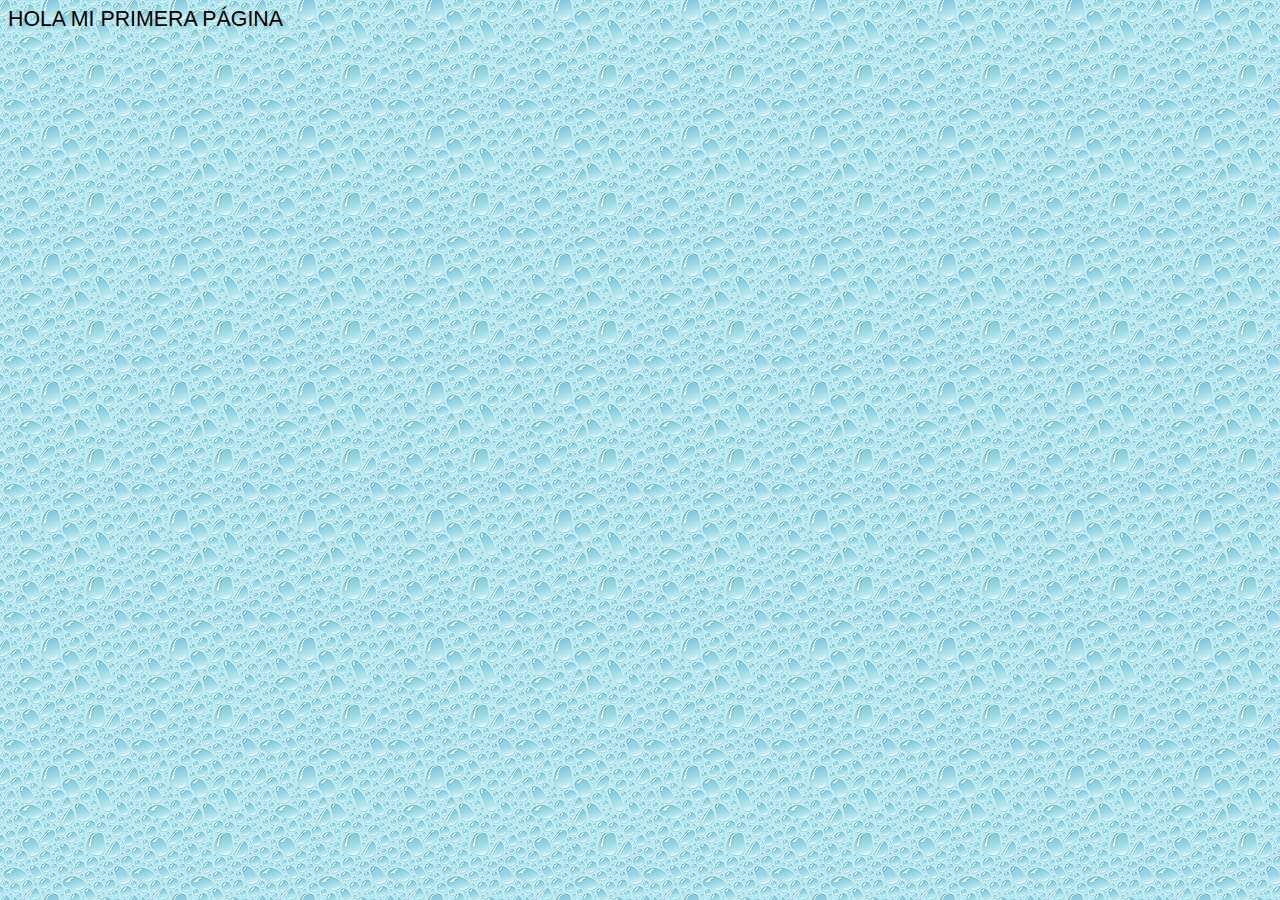
<file: index.htm>
<html xmlns:v="urn:schemas-microsoft-com:vml"
xmlns:o="urn:schemas-microsoft-com:office:office"
xmlns:w="urn:schemas-microsoft-com:office:word"
xmlns:m="http://schemas.microsoft.com/office/2004/12/omml"
xmlns="http://www.w3.org/TR/REC-html40">

<head>
<meta http-equiv=Content-Type content="text/html; charset=windows-1252">
<meta name=ProgId content=Word.Document>
<meta name=Generator content="Microsoft Word 15">
<meta name=Originator content="Microsoft Word 15">
<link rel=File-List href="index_archivos/filelist.xml">
<!--[if gte mso 9]><xml>
 <o:DocumentProperties>
  <o:Author>Shaselly</o:Author>
  <o:Template>Normal</o:Template>
  <o:LastAuthor>Shaselly</o:LastAuthor>
  <o:Revision>1</o:Revision>
  <o:TotalTime>1</o:TotalTime>
  <o:Created>2025-08-25T02:19:00Z</o:Created>
  <o:LastSaved>2025-08-25T02:20:00Z</o:LastSaved>
  <o:Pages>1</o:Pages>
  <o:Words>3</o:Words>
  <o:Characters>20</o:Characters>
  <o:Lines>1</o:Lines>
  <o:Paragraphs>1</o:Paragraphs>
  <o:CharactersWithSpaces>22</o:CharactersWithSpaces>
  <o:Version>16.00</o:Version>
 </o:DocumentProperties>
 <o:OfficeDocumentSettings>
  <o:AllowPNG/>
 </o:OfficeDocumentSettings>
</xml><![endif]-->
<link rel=themeData href="index_archivos/themedata.thmx">
<link rel=colorSchemeMapping href="index_archivos/colorschememapping.xml">
<!--[if gte mso 9]><xml>
 <w:WordDocument>
  <w:DisplayBackgroundShape/>
  <w:GrammarState>Clean</w:GrammarState>
  <w:TrackMoves>false</w:TrackMoves>
  <w:TrackFormatting/>
  <w:HyphenationZone>21</w:HyphenationZone>
  <w:PunctuationKerning/>
  <w:ValidateAgainstSchemas/>
  <w:SaveIfXMLInvalid>false</w:SaveIfXMLInvalid>
  <w:IgnoreMixedContent>false</w:IgnoreMixedContent>
  <w:AlwaysShowPlaceholderText>false</w:AlwaysShowPlaceholderText>
  <w:DoNotPromoteQF/>
  <w:LidThemeOther>ES-PE</w:LidThemeOther>
  <w:LidThemeAsian>X-NONE</w:LidThemeAsian>
  <w:LidThemeComplexScript>X-NONE</w:LidThemeComplexScript>
  <w:Compatibility>
   <w:BreakWrappedTables/>
   <w:SnapToGridInCell/>
   <w:WrapTextWithPunct/>
   <w:UseAsianBreakRules/>
   <w:DontGrowAutofit/>
   <w:SplitPgBreakAndParaMark/>
   <w:EnableOpenTypeKerning/>
   <w:DontFlipMirrorIndents/>
   <w:OverrideTableStyleHps/>
  </w:Compatibility>
  <m:mathPr>
   <m:mathFont m:val="Cambria Math"/>
   <m:brkBin m:val="before"/>
   <m:brkBinSub m:val="&#45;-"/>
   <m:smallFrac m:val="off"/>
   <m:dispDef/>
   <m:lMargin m:val="0"/>
   <m:rMargin m:val="0"/>
   <m:defJc m:val="centerGroup"/>
   <m:wrapIndent m:val="1440"/>
   <m:intLim m:val="subSup"/>
   <m:naryLim m:val="undOvr"/>
  </m:mathPr></w:WordDocument>
</xml><![endif]--><!--[if gte mso 9]><xml>
 <w:LatentStyles DefLockedState="false" DefUnhideWhenUsed="false"
  DefSemiHidden="false" DefQFormat="false" DefPriority="99"
  LatentStyleCount="376">
  <w:LsdException Locked="false" Priority="0" QFormat="true" Name="Normal"/>
  <w:LsdException Locked="false" Priority="9" QFormat="true" Name="heading 1"/>
  <w:LsdException Locked="false" Priority="9" SemiHidden="true"
   UnhideWhenUsed="true" QFormat="true" Name="heading 2"/>
  <w:LsdException Locked="false" Priority="9" SemiHidden="true"
   UnhideWhenUsed="true" QFormat="true" Name="heading 3"/>
  <w:LsdException Locked="false" Priority="9" SemiHidden="true"
   UnhideWhenUsed="true" QFormat="true" Name="heading 4"/>
  <w:LsdException Locked="false" Priority="9" SemiHidden="true"
   UnhideWhenUsed="true" QFormat="true" Name="heading 5"/>
  <w:LsdException Locked="false" Priority="9" SemiHidden="true"
   UnhideWhenUsed="true" QFormat="true" Name="heading 6"/>
  <w:LsdException Locked="false" Priority="9" SemiHidden="true"
   UnhideWhenUsed="true" QFormat="true" Name="heading 7"/>
  <w:LsdException Locked="false" Priority="9" SemiHidden="true"
   UnhideWhenUsed="true" QFormat="true" Name="heading 8"/>
  <w:LsdException Locked="false" Priority="9" SemiHidden="true"
   UnhideWhenUsed="true" QFormat="true" Name="heading 9"/>
  <w:LsdException Locked="false" SemiHidden="true" UnhideWhenUsed="true"
   Name="index 1"/>
  <w:LsdException Locked="false" SemiHidden="true" UnhideWhenUsed="true"
   Name="index 2"/>
  <w:LsdException Locked="false" SemiHidden="true" UnhideWhenUsed="true"
   Name="index 3"/>
  <w:LsdException Locked="false" SemiHidden="true" UnhideWhenUsed="true"
   Name="index 4"/>
  <w:LsdException Locked="false" SemiHidden="true" UnhideWhenUsed="true"
   Name="index 5"/>
  <w:LsdException Locked="false" SemiHidden="true" UnhideWhenUsed="true"
   Name="index 6"/>
  <w:LsdException Locked="false" SemiHidden="true" UnhideWhenUsed="true"
   Name="index 7"/>
  <w:LsdException Locked="false" SemiHidden="true" UnhideWhenUsed="true"
   Name="index 8"/>
  <w:LsdException Locked="false" SemiHidden="true" UnhideWhenUsed="true"
   Name="index 9"/>
  <w:LsdException Locked="false" Priority="39" SemiHidden="true"
   UnhideWhenUsed="true" Name="toc 1"/>
  <w:LsdException Locked="false" Priority="39" SemiHidden="true"
   UnhideWhenUsed="true" Name="toc 2"/>
  <w:LsdException Locked="false" Priority="39" SemiHidden="true"
   UnhideWhenUsed="true" Name="toc 3"/>
  <w:LsdException Locked="false" Priority="39" SemiHidden="true"
   UnhideWhenUsed="true" Name="toc 4"/>
  <w:LsdException Locked="false" Priority="39" SemiHidden="true"
   UnhideWhenUsed="true" Name="toc 5"/>
  <w:LsdException Locked="false" Priority="39" SemiHidden="true"
   UnhideWhenUsed="true" Name="toc 6"/>
  <w:LsdException Locked="false" Priority="39" SemiHidden="true"
   UnhideWhenUsed="true" Name="toc 7"/>
  <w:LsdException Locked="false" Priority="39" SemiHidden="true"
   UnhideWhenUsed="true" Name="toc 8"/>
  <w:LsdException Locked="false" Priority="39" SemiHidden="true"
   UnhideWhenUsed="true" Name="toc 9"/>
  <w:LsdException Locked="false" SemiHidden="true" UnhideWhenUsed="true"
   Name="Normal Indent"/>
  <w:LsdException Locked="false" SemiHidden="true" UnhideWhenUsed="true"
   Name="footnote text"/>
  <w:LsdException Locked="false" SemiHidden="true" UnhideWhenUsed="true"
   Name="annotation text"/>
  <w:LsdException Locked="false" SemiHidden="true" UnhideWhenUsed="true"
   Name="header"/>
  <w:LsdException Locked="false" SemiHidden="true" UnhideWhenUsed="true"
   Name="footer"/>
  <w:LsdException Locked="false" SemiHidden="true" UnhideWhenUsed="true"
   Name="index heading"/>
  <w:LsdException Locked="false" Priority="35" SemiHidden="true"
   UnhideWhenUsed="true" QFormat="true" Name="caption"/>
  <w:LsdException Locked="false" SemiHidden="true" UnhideWhenUsed="true"
   Name="table of figures"/>
  <w:LsdException Locked="false" SemiHidden="true" UnhideWhenUsed="true"
   Name="envelope address"/>
  <w:LsdException Locked="false" SemiHidden="true" UnhideWhenUsed="true"
   Name="envelope return"/>
  <w:LsdException Locked="false" SemiHidden="true" UnhideWhenUsed="true"
   Name="footnote reference"/>
  <w:LsdException Locked="false" SemiHidden="true" UnhideWhenUsed="true"
   Name="annotation reference"/>
  <w:LsdException Locked="false" SemiHidden="true" UnhideWhenUsed="true"
   Name="line number"/>
  <w:LsdException Locked="false" SemiHidden="true" UnhideWhenUsed="true"
   Name="page number"/>
  <w:LsdException Locked="false" SemiHidden="true" UnhideWhenUsed="true"
   Name="endnote reference"/>
  <w:LsdException Locked="false" SemiHidden="true" UnhideWhenUsed="true"
   Name="endnote text"/>
  <w:LsdException Locked="false" SemiHidden="true" UnhideWhenUsed="true"
   Name="table of authorities"/>
  <w:LsdException Locked="false" SemiHidden="true" UnhideWhenUsed="true"
   Name="macro"/>
  <w:LsdException Locked="false" SemiHidden="true" UnhideWhenUsed="true"
   Name="toa heading"/>
  <w:LsdException Locked="false" SemiHidden="true" UnhideWhenUsed="true"
   Name="List"/>
  <w:LsdException Locked="false" SemiHidden="true" UnhideWhenUsed="true"
   Name="List Bullet"/>
  <w:LsdException Locked="false" SemiHidden="true" UnhideWhenUsed="true"
   Name="List Number"/>
  <w:LsdException Locked="false" SemiHidden="true" UnhideWhenUsed="true"
   Name="List 2"/>
  <w:LsdException Locked="false" SemiHidden="true" UnhideWhenUsed="true"
   Name="List 3"/>
  <w:LsdException Locked="false" SemiHidden="true" UnhideWhenUsed="true"
   Name="List 4"/>
  <w:LsdException Locked="false" SemiHidden="true" UnhideWhenUsed="true"
   Name="List 5"/>
  <w:LsdException Locked="false" SemiHidden="true" UnhideWhenUsed="true"
   Name="List Bullet 2"/>
  <w:LsdException Locked="false" SemiHidden="true" UnhideWhenUsed="true"
   Name="List Bullet 3"/>
  <w:LsdException Locked="false" SemiHidden="true" UnhideWhenUsed="true"
   Name="List Bullet 4"/>
  <w:LsdException Locked="false" SemiHidden="true" UnhideWhenUsed="true"
   Name="List Bullet 5"/>
  <w:LsdException Locked="false" SemiHidden="true" UnhideWhenUsed="true"
   Name="List Number 2"/>
  <w:LsdException Locked="false" SemiHidden="true" UnhideWhenUsed="true"
   Name="List Number 3"/>
  <w:LsdException Locked="false" SemiHidden="true" UnhideWhenUsed="true"
   Name="List Number 4"/>
  <w:LsdException Locked="false" SemiHidden="true" UnhideWhenUsed="true"
   Name="List Number 5"/>
  <w:LsdException Locked="false" Priority="10" QFormat="true" Name="Title"/>
  <w:LsdException Locked="false" SemiHidden="true" UnhideWhenUsed="true"
   Name="Closing"/>
  <w:LsdException Locked="false" SemiHidden="true" UnhideWhenUsed="true"
   Name="Signature"/>
  <w:LsdException Locked="false" Priority="1" SemiHidden="true"
   UnhideWhenUsed="true" Name="Default Paragraph Font"/>
  <w:LsdException Locked="false" SemiHidden="true" UnhideWhenUsed="true"
   Name="Body Text"/>
  <w:LsdException Locked="false" SemiHidden="true" UnhideWhenUsed="true"
   Name="Body Text Indent"/>
  <w:LsdException Locked="false" SemiHidden="true" UnhideWhenUsed="true"
   Name="List Continue"/>
  <w:LsdException Locked="false" SemiHidden="true" UnhideWhenUsed="true"
   Name="List Continue 2"/>
  <w:LsdException Locked="false" SemiHidden="true" UnhideWhenUsed="true"
   Name="List Continue 3"/>
  <w:LsdException Locked="false" SemiHidden="true" UnhideWhenUsed="true"
   Name="List Continue 4"/>
  <w:LsdException Locked="false" SemiHidden="true" UnhideWhenUsed="true"
   Name="List Continue 5"/>
  <w:LsdException Locked="false" SemiHidden="true" UnhideWhenUsed="true"
   Name="Message Header"/>
  <w:LsdException Locked="false" Priority="11" QFormat="true" Name="Subtitle"/>
  <w:LsdException Locked="false" SemiHidden="true" UnhideWhenUsed="true"
   Name="Salutation"/>
  <w:LsdException Locked="false" SemiHidden="true" UnhideWhenUsed="true"
   Name="Date"/>
  <w:LsdException Locked="false" SemiHidden="true" UnhideWhenUsed="true"
   Name="Body Text First Indent"/>
  <w:LsdException Locked="false" SemiHidden="true" UnhideWhenUsed="true"
   Name="Body Text First Indent 2"/>
  <w:LsdException Locked="false" SemiHidden="true" UnhideWhenUsed="true"
   Name="Note Heading"/>
  <w:LsdException Locked="false" SemiHidden="true" UnhideWhenUsed="true"
   Name="Body Text 2"/>
  <w:LsdException Locked="false" SemiHidden="true" UnhideWhenUsed="true"
   Name="Body Text 3"/>
  <w:LsdException Locked="false" SemiHidden="true" UnhideWhenUsed="true"
   Name="Body Text Indent 2"/>
  <w:LsdException Locked="false" SemiHidden="true" UnhideWhenUsed="true"
   Name="Body Text Indent 3"/>
  <w:LsdException Locked="false" SemiHidden="true" UnhideWhenUsed="true"
   Name="Block Text"/>
  <w:LsdException Locked="false" SemiHidden="true" UnhideWhenUsed="true"
   Name="Hyperlink"/>
  <w:LsdException Locked="false" SemiHidden="true" UnhideWhenUsed="true"
   Name="FollowedHyperlink"/>
  <w:LsdException Locked="false" Priority="22" QFormat="true" Name="Strong"/>
  <w:LsdException Locked="false" Priority="20" QFormat="true" Name="Emphasis"/>
  <w:LsdException Locked="false" SemiHidden="true" UnhideWhenUsed="true"
   Name="Document Map"/>
  <w:LsdException Locked="false" SemiHidden="true" UnhideWhenUsed="true"
   Name="Plain Text"/>
  <w:LsdException Locked="false" SemiHidden="true" UnhideWhenUsed="true"
   Name="E-mail Signature"/>
  <w:LsdException Locked="false" SemiHidden="true" UnhideWhenUsed="true"
   Name="HTML Top of Form"/>
  <w:LsdException Locked="false" SemiHidden="true" UnhideWhenUsed="true"
   Name="HTML Bottom of Form"/>
  <w:LsdException Locked="false" SemiHidden="true" UnhideWhenUsed="true"
   Name="Normal (Web)"/>
  <w:LsdException Locked="false" SemiHidden="true" UnhideWhenUsed="true"
   Name="HTML Acronym"/>
  <w:LsdException Locked="false" SemiHidden="true" UnhideWhenUsed="true"
   Name="HTML Address"/>
  <w:LsdException Locked="false" SemiHidden="true" UnhideWhenUsed="true"
   Name="HTML Cite"/>
  <w:LsdException Locked="false" SemiHidden="true" UnhideWhenUsed="true"
   Name="HTML Code"/>
  <w:LsdException Locked="false" SemiHidden="true" UnhideWhenUsed="true"
   Name="HTML Definition"/>
  <w:LsdException Locked="false" SemiHidden="true" UnhideWhenUsed="true"
   Name="HTML Keyboard"/>
  <w:LsdException Locked="false" SemiHidden="true" UnhideWhenUsed="true"
   Name="HTML Preformatted"/>
  <w:LsdException Locked="false" SemiHidden="true" UnhideWhenUsed="true"
   Name="HTML Sample"/>
  <w:LsdException Locked="false" SemiHidden="true" UnhideWhenUsed="true"
   Name="HTML Typewriter"/>
  <w:LsdException Locked="false" SemiHidden="true" UnhideWhenUsed="true"
   Name="HTML Variable"/>
  <w:LsdException Locked="false" SemiHidden="true" UnhideWhenUsed="true"
   Name="Normal Table"/>
  <w:LsdException Locked="false" SemiHidden="true" UnhideWhenUsed="true"
   Name="annotation subject"/>
  <w:LsdException Locked="false" SemiHidden="true" UnhideWhenUsed="true"
   Name="No List"/>
  <w:LsdException Locked="false" SemiHidden="true" UnhideWhenUsed="true"
   Name="Outline List 1"/>
  <w:LsdException Locked="false" SemiHidden="true" UnhideWhenUsed="true"
   Name="Outline List 2"/>
  <w:LsdException Locked="false" SemiHidden="true" UnhideWhenUsed="true"
   Name="Outline List 3"/>
  <w:LsdException Locked="false" SemiHidden="true" UnhideWhenUsed="true"
   Name="Table Simple 1"/>
  <w:LsdException Locked="false" SemiHidden="true" UnhideWhenUsed="true"
   Name="Table Simple 2"/>
  <w:LsdException Locked="false" SemiHidden="true" UnhideWhenUsed="true"
   Name="Table Simple 3"/>
  <w:LsdException Locked="false" SemiHidden="true" UnhideWhenUsed="true"
   Name="Table Classic 1"/>
  <w:LsdException Locked="false" SemiHidden="true" UnhideWhenUsed="true"
   Name="Table Classic 2"/>
  <w:LsdException Locked="false" SemiHidden="true" UnhideWhenUsed="true"
   Name="Table Classic 3"/>
  <w:LsdException Locked="false" SemiHidden="true" UnhideWhenUsed="true"
   Name="Table Classic 4"/>
  <w:LsdException Locked="false" SemiHidden="true" UnhideWhenUsed="true"
   Name="Table Colorful 1"/>
  <w:LsdException Locked="false" SemiHidden="true" UnhideWhenUsed="true"
   Name="Table Colorful 2"/>
  <w:LsdException Locked="false" SemiHidden="true" UnhideWhenUsed="true"
   Name="Table Colorful 3"/>
  <w:LsdException Locked="false" SemiHidden="true" UnhideWhenUsed="true"
   Name="Table Columns 1"/>
  <w:LsdException Locked="false" SemiHidden="true" UnhideWhenUsed="true"
   Name="Table Columns 2"/>
  <w:LsdException Locked="false" SemiHidden="true" UnhideWhenUsed="true"
   Name="Table Columns 3"/>
  <w:LsdException Locked="false" SemiHidden="true" UnhideWhenUsed="true"
   Name="Table Columns 4"/>
  <w:LsdException Locked="false" SemiHidden="true" UnhideWhenUsed="true"
   Name="Table Columns 5"/>
  <w:LsdException Locked="false" SemiHidden="true" UnhideWhenUsed="true"
   Name="Table Grid 1"/>
  <w:LsdException Locked="false" SemiHidden="true" UnhideWhenUsed="true"
   Name="Table Grid 2"/>
  <w:LsdException Locked="false" SemiHidden="true" UnhideWhenUsed="true"
   Name="Table Grid 3"/>
  <w:LsdException Locked="false" SemiHidden="true" UnhideWhenUsed="true"
   Name="Table Grid 4"/>
  <w:LsdException Locked="false" SemiHidden="true" UnhideWhenUsed="true"
   Name="Table Grid 5"/>
  <w:LsdException Locked="false" SemiHidden="true" UnhideWhenUsed="true"
   Name="Table Grid 6"/>
  <w:LsdException Locked="false" SemiHidden="true" UnhideWhenUsed="true"
   Name="Table Grid 7"/>
  <w:LsdException Locked="false" SemiHidden="true" UnhideWhenUsed="true"
   Name="Table Grid 8"/>
  <w:LsdException Locked="false" SemiHidden="true" UnhideWhenUsed="true"
   Name="Table List 1"/>
  <w:LsdException Locked="false" SemiHidden="true" UnhideWhenUsed="true"
   Name="Table List 2"/>
  <w:LsdException Locked="false" SemiHidden="true" UnhideWhenUsed="true"
   Name="Table List 3"/>
  <w:LsdException Locked="false" SemiHidden="true" UnhideWhenUsed="true"
   Name="Table List 4"/>
  <w:LsdException Locked="false" SemiHidden="true" UnhideWhenUsed="true"
   Name="Table List 5"/>
  <w:LsdException Locked="false" SemiHidden="true" UnhideWhenUsed="true"
   Name="Table List 6"/>
  <w:LsdException Locked="false" SemiHidden="true" UnhideWhenUsed="true"
   Name="Table List 7"/>
  <w:LsdException Locked="false" SemiHidden="true" UnhideWhenUsed="true"
   Name="Table List 8"/>
  <w:LsdException Locked="false" SemiHidden="true" UnhideWhenUsed="true"
   Name="Table 3D effects 1"/>
  <w:LsdException Locked="false" SemiHidden="true" UnhideWhenUsed="true"
   Name="Table 3D effects 2"/>
  <w:LsdException Locked="false" SemiHidden="true" UnhideWhenUsed="true"
   Name="Table 3D effects 3"/>
  <w:LsdException Locked="false" SemiHidden="true" UnhideWhenUsed="true"
   Name="Table Contemporary"/>
  <w:LsdException Locked="false" SemiHidden="true" UnhideWhenUsed="true"
   Name="Table Elegant"/>
  <w:LsdException Locked="false" SemiHidden="true" UnhideWhenUsed="true"
   Name="Table Professional"/>
  <w:LsdException Locked="false" SemiHidden="true" UnhideWhenUsed="true"
   Name="Table Subtle 1"/>
  <w:LsdException Locked="false" SemiHidden="true" UnhideWhenUsed="true"
   Name="Table Subtle 2"/>
  <w:LsdException Locked="false" SemiHidden="true" UnhideWhenUsed="true"
   Name="Table Web 1"/>
  <w:LsdException Locked="false" SemiHidden="true" UnhideWhenUsed="true"
   Name="Table Web 2"/>
  <w:LsdException Locked="false" SemiHidden="true" UnhideWhenUsed="true"
   Name="Table Web 3"/>
  <w:LsdException Locked="false" SemiHidden="true" UnhideWhenUsed="true"
   Name="Balloon Text"/>
  <w:LsdException Locked="false" Priority="39" Name="Table Grid"/>
  <w:LsdException Locked="false" SemiHidden="true" UnhideWhenUsed="true"
   Name="Table Theme"/>
  <w:LsdException Locked="false" SemiHidden="true" Name="Placeholder Text"/>
  <w:LsdException Locked="false" Priority="1" QFormat="true" Name="No Spacing"/>
  <w:LsdException Locked="false" Priority="60" Name="Light Shading"/>
  <w:LsdException Locked="false" Priority="61" Name="Light List"/>
  <w:LsdException Locked="false" Priority="62" Name="Light Grid"/>
  <w:LsdException Locked="false" Priority="63" Name="Medium Shading 1"/>
  <w:LsdException Locked="false" Priority="64" Name="Medium Shading 2"/>
  <w:LsdException Locked="false" Priority="65" Name="Medium List 1"/>
  <w:LsdException Locked="false" Priority="66" Name="Medium List 2"/>
  <w:LsdException Locked="false" Priority="67" Name="Medium Grid 1"/>
  <w:LsdException Locked="false" Priority="68" Name="Medium Grid 2"/>
  <w:LsdException Locked="false" Priority="69" Name="Medium Grid 3"/>
  <w:LsdException Locked="false" Priority="70" Name="Dark List"/>
  <w:LsdException Locked="false" Priority="71" Name="Colorful Shading"/>
  <w:LsdException Locked="false" Priority="72" Name="Colorful List"/>
  <w:LsdException Locked="false" Priority="73" Name="Colorful Grid"/>
  <w:LsdException Locked="false" Priority="60" Name="Light Shading Accent 1"/>
  <w:LsdException Locked="false" Priority="61" Name="Light List Accent 1"/>
  <w:LsdException Locked="false" Priority="62" Name="Light Grid Accent 1"/>
  <w:LsdException Locked="false" Priority="63" Name="Medium Shading 1 Accent 1"/>
  <w:LsdException Locked="false" Priority="64" Name="Medium Shading 2 Accent 1"/>
  <w:LsdException Locked="false" Priority="65" Name="Medium List 1 Accent 1"/>
  <w:LsdException Locked="false" SemiHidden="true" Name="Revision"/>
  <w:LsdException Locked="false" Priority="34" QFormat="true"
   Name="List Paragraph"/>
  <w:LsdException Locked="false" Priority="29" QFormat="true" Name="Quote"/>
  <w:LsdException Locked="false" Priority="30" QFormat="true"
   Name="Intense Quote"/>
  <w:LsdException Locked="false" Priority="66" Name="Medium List 2 Accent 1"/>
  <w:LsdException Locked="false" Priority="67" Name="Medium Grid 1 Accent 1"/>
  <w:LsdException Locked="false" Priority="68" Name="Medium Grid 2 Accent 1"/>
  <w:LsdException Locked="false" Priority="69" Name="Medium Grid 3 Accent 1"/>
  <w:LsdException Locked="false" Priority="70" Name="Dark List Accent 1"/>
  <w:LsdException Locked="false" Priority="71" Name="Colorful Shading Accent 1"/>
  <w:LsdException Locked="false" Priority="72" Name="Colorful List Accent 1"/>
  <w:LsdException Locked="false" Priority="73" Name="Colorful Grid Accent 1"/>
  <w:LsdException Locked="false" Priority="60" Name="Light Shading Accent 2"/>
  <w:LsdException Locked="false" Priority="61" Name="Light List Accent 2"/>
  <w:LsdException Locked="false" Priority="62" Name="Light Grid Accent 2"/>
  <w:LsdException Locked="false" Priority="63" Name="Medium Shading 1 Accent 2"/>
  <w:LsdException Locked="false" Priority="64" Name="Medium Shading 2 Accent 2"/>
  <w:LsdException Locked="false" Priority="65" Name="Medium List 1 Accent 2"/>
  <w:LsdException Locked="false" Priority="66" Name="Medium List 2 Accent 2"/>
  <w:LsdException Locked="false" Priority="67" Name="Medium Grid 1 Accent 2"/>
  <w:LsdException Locked="false" Priority="68" Name="Medium Grid 2 Accent 2"/>
  <w:LsdException Locked="false" Priority="69" Name="Medium Grid 3 Accent 2"/>
  <w:LsdException Locked="false" Priority="70" Name="Dark List Accent 2"/>
  <w:LsdException Locked="false" Priority="71" Name="Colorful Shading Accent 2"/>
  <w:LsdException Locked="false" Priority="72" Name="Colorful List Accent 2"/>
  <w:LsdException Locked="false" Priority="73" Name="Colorful Grid Accent 2"/>
  <w:LsdException Locked="false" Priority="60" Name="Light Shading Accent 3"/>
  <w:LsdException Locked="false" Priority="61" Name="Light List Accent 3"/>
  <w:LsdException Locked="false" Priority="62" Name="Light Grid Accent 3"/>
  <w:LsdException Locked="false" Priority="63" Name="Medium Shading 1 Accent 3"/>
  <w:LsdException Locked="false" Priority="64" Name="Medium Shading 2 Accent 3"/>
  <w:LsdException Locked="false" Priority="65" Name="Medium List 1 Accent 3"/>
  <w:LsdException Locked="false" Priority="66" Name="Medium List 2 Accent 3"/>
  <w:LsdException Locked="false" Priority="67" Name="Medium Grid 1 Accent 3"/>
  <w:LsdException Locked="false" Priority="68" Name="Medium Grid 2 Accent 3"/>
  <w:LsdException Locked="false" Priority="69" Name="Medium Grid 3 Accent 3"/>
  <w:LsdException Locked="false" Priority="70" Name="Dark List Accent 3"/>
  <w:LsdException Locked="false" Priority="71" Name="Colorful Shading Accent 3"/>
  <w:LsdException Locked="false" Priority="72" Name="Colorful List Accent 3"/>
  <w:LsdException Locked="false" Priority="73" Name="Colorful Grid Accent 3"/>
  <w:LsdException Locked="false" Priority="60" Name="Light Shading Accent 4"/>
  <w:LsdException Locked="false" Priority="61" Name="Light List Accent 4"/>
  <w:LsdException Locked="false" Priority="62" Name="Light Grid Accent 4"/>
  <w:LsdException Locked="false" Priority="63" Name="Medium Shading 1 Accent 4"/>
  <w:LsdException Locked="false" Priority="64" Name="Medium Shading 2 Accent 4"/>
  <w:LsdException Locked="false" Priority="65" Name="Medium List 1 Accent 4"/>
  <w:LsdException Locked="false" Priority="66" Name="Medium List 2 Accent 4"/>
  <w:LsdException Locked="false" Priority="67" Name="Medium Grid 1 Accent 4"/>
  <w:LsdException Locked="false" Priority="68" Name="Medium Grid 2 Accent 4"/>
  <w:LsdException Locked="false" Priority="69" Name="Medium Grid 3 Accent 4"/>
  <w:LsdException Locked="false" Priority="70" Name="Dark List Accent 4"/>
  <w:LsdException Locked="false" Priority="71" Name="Colorful Shading Accent 4"/>
  <w:LsdException Locked="false" Priority="72" Name="Colorful List Accent 4"/>
  <w:LsdException Locked="false" Priority="73" Name="Colorful Grid Accent 4"/>
  <w:LsdException Locked="false" Priority="60" Name="Light Shading Accent 5"/>
  <w:LsdException Locked="false" Priority="61" Name="Light List Accent 5"/>
  <w:LsdException Locked="false" Priority="62" Name="Light Grid Accent 5"/>
  <w:LsdException Locked="false" Priority="63" Name="Medium Shading 1 Accent 5"/>
  <w:LsdException Locked="false" Priority="64" Name="Medium Shading 2 Accent 5"/>
  <w:LsdException Locked="false" Priority="65" Name="Medium List 1 Accent 5"/>
  <w:LsdException Locked="false" Priority="66" Name="Medium List 2 Accent 5"/>
  <w:LsdException Locked="false" Priority="67" Name="Medium Grid 1 Accent 5"/>
  <w:LsdException Locked="false" Priority="68" Name="Medium Grid 2 Accent 5"/>
  <w:LsdException Locked="false" Priority="69" Name="Medium Grid 3 Accent 5"/>
  <w:LsdException Locked="false" Priority="70" Name="Dark List Accent 5"/>
  <w:LsdException Locked="false" Priority="71" Name="Colorful Shading Accent 5"/>
  <w:LsdException Locked="false" Priority="72" Name="Colorful List Accent 5"/>
  <w:LsdException Locked="false" Priority="73" Name="Colorful Grid Accent 5"/>
  <w:LsdException Locked="false" Priority="60" Name="Light Shading Accent 6"/>
  <w:LsdException Locked="false" Priority="61" Name="Light List Accent 6"/>
  <w:LsdException Locked="false" Priority="62" Name="Light Grid Accent 6"/>
  <w:LsdException Locked="false" Priority="63" Name="Medium Shading 1 Accent 6"/>
  <w:LsdException Locked="false" Priority="64" Name="Medium Shading 2 Accent 6"/>
  <w:LsdException Locked="false" Priority="65" Name="Medium List 1 Accent 6"/>
  <w:LsdException Locked="false" Priority="66" Name="Medium List 2 Accent 6"/>
  <w:LsdException Locked="false" Priority="67" Name="Medium Grid 1 Accent 6"/>
  <w:LsdException Locked="false" Priority="68" Name="Medium Grid 2 Accent 6"/>
  <w:LsdException Locked="false" Priority="69" Name="Medium Grid 3 Accent 6"/>
  <w:LsdException Locked="false" Priority="70" Name="Dark List Accent 6"/>
  <w:LsdException Locked="false" Priority="71" Name="Colorful Shading Accent 6"/>
  <w:LsdException Locked="false" Priority="72" Name="Colorful List Accent 6"/>
  <w:LsdException Locked="false" Priority="73" Name="Colorful Grid Accent 6"/>
  <w:LsdException Locked="false" Priority="19" QFormat="true"
   Name="Subtle Emphasis"/>
  <w:LsdException Locked="false" Priority="21" QFormat="true"
   Name="Intense Emphasis"/>
  <w:LsdException Locked="false" Priority="31" QFormat="true"
   Name="Subtle Reference"/>
  <w:LsdException Locked="false" Priority="32" QFormat="true"
   Name="Intense Reference"/>
  <w:LsdException Locked="false" Priority="33" QFormat="true" Name="Book Title"/>
  <w:LsdException Locked="false" Priority="37" SemiHidden="true"
   UnhideWhenUsed="true" Name="Bibliography"/>
  <w:LsdException Locked="false" Priority="39" SemiHidden="true"
   UnhideWhenUsed="true" QFormat="true" Name="TOC Heading"/>
  <w:LsdException Locked="false" Priority="41" Name="Plain Table 1"/>
  <w:LsdException Locked="false" Priority="42" Name="Plain Table 2"/>
  <w:LsdException Locked="false" Priority="43" Name="Plain Table 3"/>
  <w:LsdException Locked="false" Priority="44" Name="Plain Table 4"/>
  <w:LsdException Locked="false" Priority="45" Name="Plain Table 5"/>
  <w:LsdException Locked="false" Priority="40" Name="Grid Table Light"/>
  <w:LsdException Locked="false" Priority="46" Name="Grid Table 1 Light"/>
  <w:LsdException Locked="false" Priority="47" Name="Grid Table 2"/>
  <w:LsdException Locked="false" Priority="48" Name="Grid Table 3"/>
  <w:LsdException Locked="false" Priority="49" Name="Grid Table 4"/>
  <w:LsdException Locked="false" Priority="50" Name="Grid Table 5 Dark"/>
  <w:LsdException Locked="false" Priority="51" Name="Grid Table 6 Colorful"/>
  <w:LsdException Locked="false" Priority="52" Name="Grid Table 7 Colorful"/>
  <w:LsdException Locked="false" Priority="46"
   Name="Grid Table 1 Light Accent 1"/>
  <w:LsdException Locked="false" Priority="47" Name="Grid Table 2 Accent 1"/>
  <w:LsdException Locked="false" Priority="48" Name="Grid Table 3 Accent 1"/>
  <w:LsdException Locked="false" Priority="49" Name="Grid Table 4 Accent 1"/>
  <w:LsdException Locked="false" Priority="50" Name="Grid Table 5 Dark Accent 1"/>
  <w:LsdException Locked="false" Priority="51"
   Name="Grid Table 6 Colorful Accent 1"/>
  <w:LsdException Locked="false" Priority="52"
   Name="Grid Table 7 Colorful Accent 1"/>
  <w:LsdException Locked="false" Priority="46"
   Name="Grid Table 1 Light Accent 2"/>
  <w:LsdException Locked="false" Priority="47" Name="Grid Table 2 Accent 2"/>
  <w:LsdException Locked="false" Priority="48" Name="Grid Table 3 Accent 2"/>
  <w:LsdException Locked="false" Priority="49" Name="Grid Table 4 Accent 2"/>
  <w:LsdException Locked="false" Priority="50" Name="Grid Table 5 Dark Accent 2"/>
  <w:LsdException Locked="false" Priority="51"
   Name="Grid Table 6 Colorful Accent 2"/>
  <w:LsdException Locked="false" Priority="52"
   Name="Grid Table 7 Colorful Accent 2"/>
  <w:LsdException Locked="false" Priority="46"
   Name="Grid Table 1 Light Accent 3"/>
  <w:LsdException Locked="false" Priority="47" Name="Grid Table 2 Accent 3"/>
  <w:LsdException Locked="false" Priority="48" Name="Grid Table 3 Accent 3"/>
  <w:LsdException Locked="false" Priority="49" Name="Grid Table 4 Accent 3"/>
  <w:LsdException Locked="false" Priority="50" Name="Grid Table 5 Dark Accent 3"/>
  <w:LsdException Locked="false" Priority="51"
   Name="Grid Table 6 Colorful Accent 3"/>
  <w:LsdException Locked="false" Priority="52"
   Name="Grid Table 7 Colorful Accent 3"/>
  <w:LsdException Locked="false" Priority="46"
   Name="Grid Table 1 Light Accent 4"/>
  <w:LsdException Locked="false" Priority="47" Name="Grid Table 2 Accent 4"/>
  <w:LsdException Locked="false" Priority="48" Name="Grid Table 3 Accent 4"/>
  <w:LsdException Locked="false" Priority="49" Name="Grid Table 4 Accent 4"/>
  <w:LsdException Locked="false" Priority="50" Name="Grid Table 5 Dark Accent 4"/>
  <w:LsdException Locked="false" Priority="51"
   Name="Grid Table 6 Colorful Accent 4"/>
  <w:LsdException Locked="false" Priority="52"
   Name="Grid Table 7 Colorful Accent 4"/>
  <w:LsdException Locked="false" Priority="46"
   Name="Grid Table 1 Light Accent 5"/>
  <w:LsdException Locked="false" Priority="47" Name="Grid Table 2 Accent 5"/>
  <w:LsdException Locked="false" Priority="48" Name="Grid Table 3 Accent 5"/>
  <w:LsdException Locked="false" Priority="49" Name="Grid Table 4 Accent 5"/>
  <w:LsdException Locked="false" Priority="50" Name="Grid Table 5 Dark Accent 5"/>
  <w:LsdException Locked="false" Priority="51"
   Name="Grid Table 6 Colorful Accent 5"/>
  <w:LsdException Locked="false" Priority="52"
   Name="Grid Table 7 Colorful Accent 5"/>
  <w:LsdException Locked="false" Priority="46"
   Name="Grid Table 1 Light Accent 6"/>
  <w:LsdException Locked="false" Priority="47" Name="Grid Table 2 Accent 6"/>
  <w:LsdException Locked="false" Priority="48" Name="Grid Table 3 Accent 6"/>
  <w:LsdException Locked="false" Priority="49" Name="Grid Table 4 Accent 6"/>
  <w:LsdException Locked="false" Priority="50" Name="Grid Table 5 Dark Accent 6"/>
  <w:LsdException Locked="false" Priority="51"
   Name="Grid Table 6 Colorful Accent 6"/>
  <w:LsdException Locked="false" Priority="52"
   Name="Grid Table 7 Colorful Accent 6"/>
  <w:LsdException Locked="false" Priority="46" Name="List Table 1 Light"/>
  <w:LsdException Locked="false" Priority="47" Name="List Table 2"/>
  <w:LsdException Locked="false" Priority="48" Name="List Table 3"/>
  <w:LsdException Locked="false" Priority="49" Name="List Table 4"/>
  <w:LsdException Locked="false" Priority="50" Name="List Table 5 Dark"/>
  <w:LsdException Locked="false" Priority="51" Name="List Table 6 Colorful"/>
  <w:LsdException Locked="false" Priority="52" Name="List Table 7 Colorful"/>
  <w:LsdException Locked="false" Priority="46"
   Name="List Table 1 Light Accent 1"/>
  <w:LsdException Locked="false" Priority="47" Name="List Table 2 Accent 1"/>
  <w:LsdException Locked="false" Priority="48" Name="List Table 3 Accent 1"/>
  <w:LsdException Locked="false" Priority="49" Name="List Table 4 Accent 1"/>
  <w:LsdException Locked="false" Priority="50" Name="List Table 5 Dark Accent 1"/>
  <w:LsdException Locked="false" Priority="51"
   Name="List Table 6 Colorful Accent 1"/>
  <w:LsdException Locked="false" Priority="52"
   Name="List Table 7 Colorful Accent 1"/>
  <w:LsdException Locked="false" Priority="46"
   Name="List Table 1 Light Accent 2"/>
  <w:LsdException Locked="false" Priority="47" Name="List Table 2 Accent 2"/>
  <w:LsdException Locked="false" Priority="48" Name="List Table 3 Accent 2"/>
  <w:LsdException Locked="false" Priority="49" Name="List Table 4 Accent 2"/>
  <w:LsdException Locked="false" Priority="50" Name="List Table 5 Dark Accent 2"/>
  <w:LsdException Locked="false" Priority="51"
   Name="List Table 6 Colorful Accent 2"/>
  <w:LsdException Locked="false" Priority="52"
   Name="List Table 7 Colorful Accent 2"/>
  <w:LsdException Locked="false" Priority="46"
   Name="List Table 1 Light Accent 3"/>
  <w:LsdException Locked="false" Priority="47" Name="List Table 2 Accent 3"/>
  <w:LsdException Locked="false" Priority="48" Name="List Table 3 Accent 3"/>
  <w:LsdException Locked="false" Priority="49" Name="List Table 4 Accent 3"/>
  <w:LsdException Locked="false" Priority="50" Name="List Table 5 Dark Accent 3"/>
  <w:LsdException Locked="false" Priority="51"
   Name="List Table 6 Colorful Accent 3"/>
  <w:LsdException Locked="false" Priority="52"
   Name="List Table 7 Colorful Accent 3"/>
  <w:LsdException Locked="false" Priority="46"
   Name="List Table 1 Light Accent 4"/>
  <w:LsdException Locked="false" Priority="47" Name="List Table 2 Accent 4"/>
  <w:LsdException Locked="false" Priority="48" Name="List Table 3 Accent 4"/>
  <w:LsdException Locked="false" Priority="49" Name="List Table 4 Accent 4"/>
  <w:LsdException Locked="false" Priority="50" Name="List Table 5 Dark Accent 4"/>
  <w:LsdException Locked="false" Priority="51"
   Name="List Table 6 Colorful Accent 4"/>
  <w:LsdException Locked="false" Priority="52"
   Name="List Table 7 Colorful Accent 4"/>
  <w:LsdException Locked="false" Priority="46"
   Name="List Table 1 Light Accent 5"/>
  <w:LsdException Locked="false" Priority="47" Name="List Table 2 Accent 5"/>
  <w:LsdException Locked="false" Priority="48" Name="List Table 3 Accent 5"/>
  <w:LsdException Locked="false" Priority="49" Name="List Table 4 Accent 5"/>
  <w:LsdException Locked="false" Priority="50" Name="List Table 5 Dark Accent 5"/>
  <w:LsdException Locked="false" Priority="51"
   Name="List Table 6 Colorful Accent 5"/>
  <w:LsdException Locked="false" Priority="52"
   Name="List Table 7 Colorful Accent 5"/>
  <w:LsdException Locked="false" Priority="46"
   Name="List Table 1 Light Accent 6"/>
  <w:LsdException Locked="false" Priority="47" Name="List Table 2 Accent 6"/>
  <w:LsdException Locked="false" Priority="48" Name="List Table 3 Accent 6"/>
  <w:LsdException Locked="false" Priority="49" Name="List Table 4 Accent 6"/>
  <w:LsdException Locked="false" Priority="50" Name="List Table 5 Dark Accent 6"/>
  <w:LsdException Locked="false" Priority="51"
   Name="List Table 6 Colorful Accent 6"/>
  <w:LsdException Locked="false" Priority="52"
   Name="List Table 7 Colorful Accent 6"/>
  <w:LsdException Locked="false" SemiHidden="true" UnhideWhenUsed="true"
   Name="Mention"/>
  <w:LsdException Locked="false" SemiHidden="true" UnhideWhenUsed="true"
   Name="Smart Hyperlink"/>
  <w:LsdException Locked="false" SemiHidden="true" UnhideWhenUsed="true"
   Name="Hashtag"/>
  <w:LsdException Locked="false" SemiHidden="true" UnhideWhenUsed="true"
   Name="Unresolved Mention"/>
  <w:LsdException Locked="false" SemiHidden="true" UnhideWhenUsed="true"
   Name="Smart Link"/>
 </w:LatentStyles>
</xml><![endif]-->
<style>
<!--
 /* Font Definitions */
 @font-face
	{font-family:"Cambria Math";
	panose-1:2 4 5 3 5 4 6 3 2 4;
	mso-font-charset:0;
	mso-generic-font-family:roman;
	mso-font-pitch:variable;
	mso-font-signature:3 0 0 0 1 0;}
@font-face
	{font-family:Calibri;
	panose-1:2 15 5 2 2 2 4 3 2 4;
	mso-font-charset:0;
	mso-generic-font-family:swiss;
	mso-font-pitch:variable;
	mso-font-signature:-469750017 -1073732485 9 0 511 0;}
 /* Style Definitions */
 p.MsoNormal, li.MsoNormal, div.MsoNormal
	{mso-style-unhide:no;
	mso-style-qformat:yes;
	mso-style-parent:"";
	margin-top:0cm;
	margin-right:0cm;
	margin-bottom:8.0pt;
	margin-left:0cm;
	line-height:107%;
	mso-pagination:widow-orphan;
	font-size:11.0pt;
	font-family:"Calibri",sans-serif;
	mso-ascii-font-family:Calibri;
	mso-ascii-theme-font:minor-latin;
	mso-fareast-font-family:Calibri;
	mso-fareast-theme-font:minor-latin;
	mso-hansi-font-family:Calibri;
	mso-hansi-theme-font:minor-latin;
	mso-bidi-font-family:"Times New Roman";
	mso-bidi-theme-font:minor-bidi;
	mso-fareast-language:EN-US;}
.MsoChpDefault
	{mso-style-type:export-only;
	mso-default-props:yes;
	font-family:"Calibri",sans-serif;
	mso-ascii-font-family:Calibri;
	mso-ascii-theme-font:minor-latin;
	mso-fareast-font-family:Calibri;
	mso-fareast-theme-font:minor-latin;
	mso-hansi-font-family:Calibri;
	mso-hansi-theme-font:minor-latin;
	mso-bidi-font-family:"Times New Roman";
	mso-bidi-theme-font:minor-bidi;
	mso-fareast-language:EN-US;}
.MsoPapDefault
	{mso-style-type:export-only;
	margin-bottom:8.0pt;
	line-height:107%;}
@page WordSection1
	{size:595.3pt 841.9pt;
	margin:70.85pt 3.0cm 70.85pt 3.0cm;
	mso-header-margin:35.4pt;
	mso-footer-margin:35.4pt;
	mso-paper-source:0;}
div.WordSection1
	{page:WordSection1;}
-->
</style>
<!--[if gte mso 10]>
<style>
 /* Style Definitions */
 table.MsoNormalTable
	{mso-style-name:"Tabla normal";
	mso-tstyle-rowband-size:0;
	mso-tstyle-colband-size:0;
	mso-style-noshow:yes;
	mso-style-priority:99;
	mso-style-parent:"";
	mso-padding-alt:0cm 5.4pt 0cm 5.4pt;
	mso-para-margin-top:0cm;
	mso-para-margin-right:0cm;
	mso-para-margin-bottom:8.0pt;
	mso-para-margin-left:0cm;
	line-height:107%;
	mso-pagination:widow-orphan;
	font-size:11.0pt;
	font-family:"Calibri",sans-serif;
	mso-ascii-font-family:Calibri;
	mso-ascii-theme-font:minor-latin;
	mso-hansi-font-family:Calibri;
	mso-hansi-theme-font:minor-latin;
	mso-bidi-font-family:"Times New Roman";
	mso-bidi-theme-font:minor-bidi;
	mso-fareast-language:EN-US;}
</style>
<![endif]--><!--[if gte mso 9]><xml>
 <o:shapedefaults v:ext="edit" spidmax="1026"/>
</xml><![endif]--><!--[if gte mso 9]><xml>
 <o:shapelayout v:ext="edit">
  <o:idmap v:ext="edit" data="1"/>
 </o:shapelayout></xml><![endif]-->
</head>

<body bgcolor="#CCFFFF" background="index_archivos/image001.jpg" lang=ES-PE
style='tab-interval:35.4pt;word-wrap:break-word'>
<!--[if gte mso 9]><xml>
 <v:background id="_x0000_s1025" o:bwmode="white" fillcolor="#cff">
  <v:fill src="index_archivos/image001.jpg" o:title="Gotas de agua" type="tile"/>
 </v:background></xml><![endif]-->

<div class=WordSection1>

<p class=MsoNormal><span lang=ES style='font-size:16.0pt;line-height:107%;
mso-ansi-language:ES'>HOLA MI PRIMERA P�GINA<o:p></o:p></span></p>

</div>

</body>

</html>
</file>
